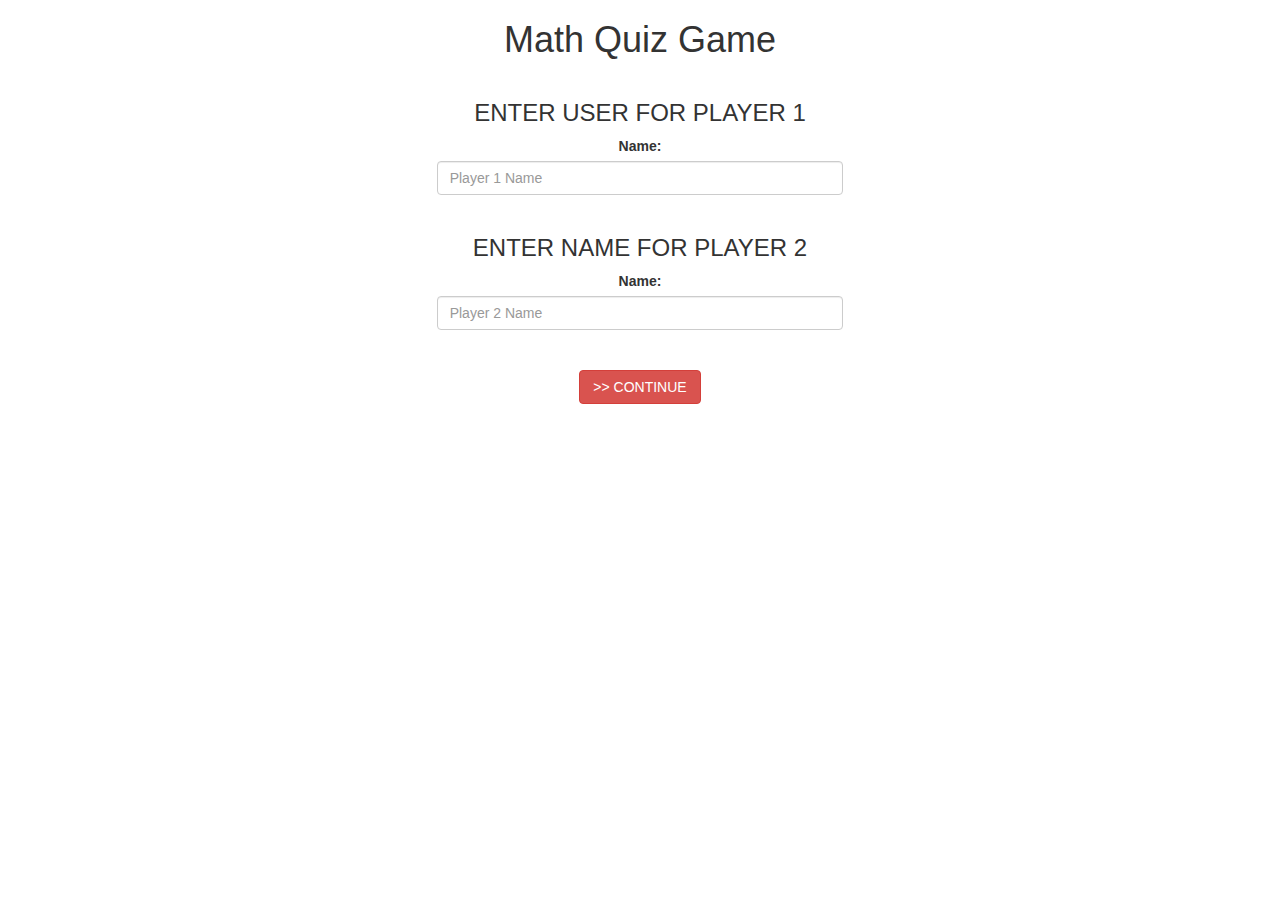
<file: index.html>
<!DOCTYPE html>
<html>
<head>
	<title>Math Quiz Game</title>

<meta name="viewport" content="width=device-width, initial-scale=1">
<link rel="stylesheet" href="https://maxcdn.bootstrapcdn.com/bootstrap/3.4.0/css/bootstrap.min.css">
<script src="https://ajax.googleapis.com/ajax/libs/jquery/3.4.1/jquery.min.js"></script>
<script src="https://maxcdn.bootstrapcdn.com/bootstrap/3.4.0/js/bootstrap.min.js"></script>

<link rel="stylesheet" type="text/css" href="game.css">

<script src="game_login.js"></script>
</head>
<body>

<center>
	<h1>Math Quiz Game</h1>

	<div class="col-lg-4 col-sm-8 col-xs-11 login_div1">
		<h3 >ENTER USER FOR PLAYER 1</h3>
		<label >Name:</label>
		 <input type="text" id="player1_name_input" class="form-control" placeholder="Player 1 Name">

		 <br>
	
		 <h3 >ENTER NAME FOR PLAYER 2</h3>
		  <label >Name:</label>
		 <input type="text" id="player2_name_input" class="form-control" placeholder="Player 2 Name">
		<br>
	
	    <br>
		<button style="width:30%" class="btn btn-danger" onclick="addUser()"> >> CONTINUE  </button>
	</div>
</center>

</body>
</html>
</file>
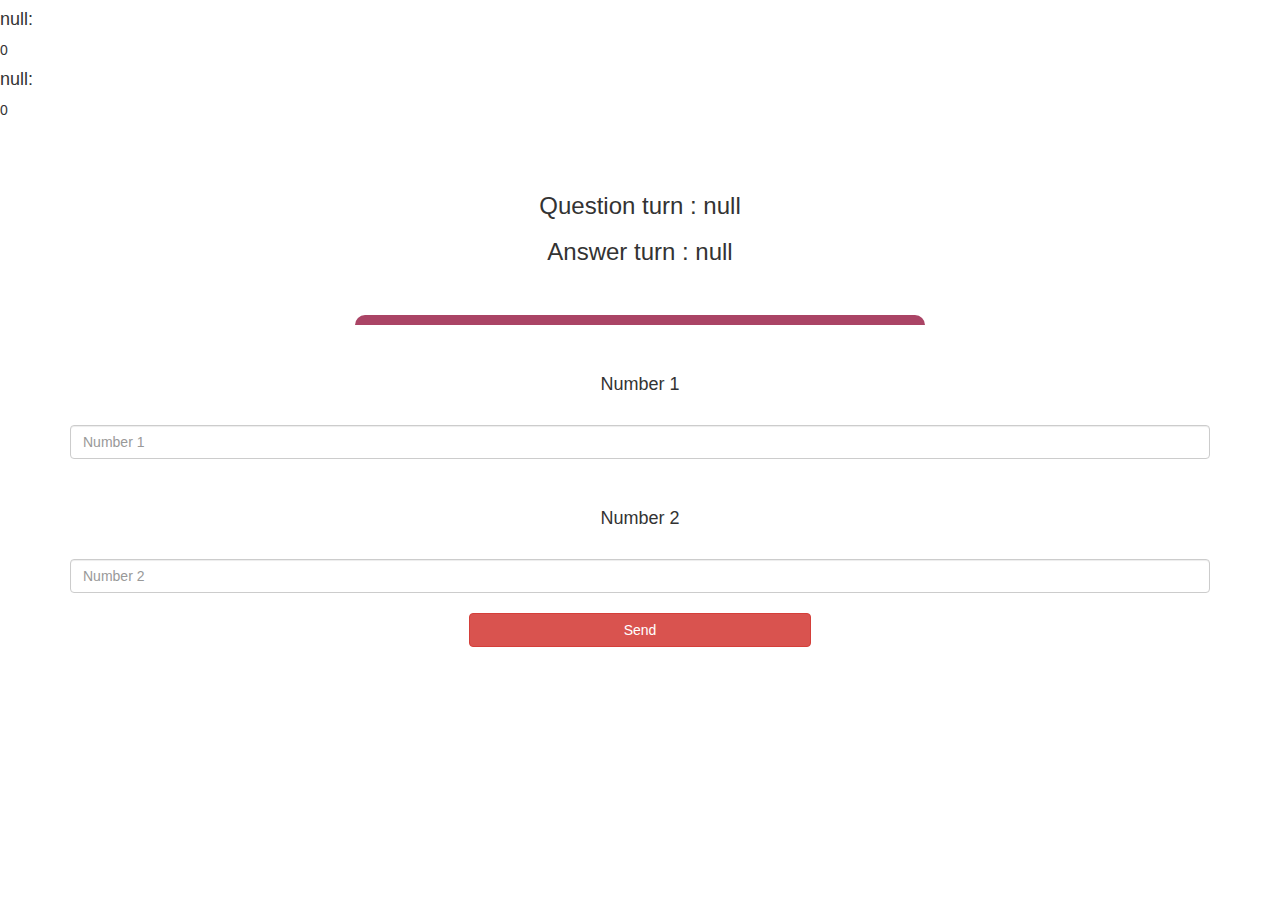
<file: game_page.html>
<html>
<head>
	<title>The Math Quiz</title>

<meta name="viewport" content="width=device-width, initial-scale=1">
<link rel="stylesheet" href="https://maxcdn.bootstrapcdn.com/bootstrap/3.4.0/css/bootstrap.min.css">
<script src="https://ajax.googleapis.com/ajax/libs/jquery/3.4.1/jquery.min.js"></script>
<script src="https://maxcdn.bootstrapcdn.com/bootstrap/3.4.0/js/bootstrap.min.js"></script>
<link rel="stylesheet" type="text/css" href="game.css">
</head>
<body>

<h4 id="player1_name"></h4> <span id="player1_score"></span>
<br>
<h4 id="player2_name"></h4> <span id="player2_score"></span>

<div class="container">
	<center>
		<h2 style="color: white;">The Math Quiz Game!!</h2>
		<h3 id="player_question"></h3>
		<h3 id="player_answer"></h3>
		<br>
		<br>
		<div id="output" class="col-lg-6"></div>
		<br>
		<h4>Number 1</h4>
		<br>
		<input type="text" class="form-control" id="number1" placeholder="Number 1">
		<br>
		<br>
		<h4>Number 2</h4>
		<br>
		<input type="text" class="form-control" id="number2" placeholder="Number 2">
		<br>
		<button onclick="send()" class="btn btn-danger" style="width: 30%;">Send</button>
		
	
	</center>
</div>

<script src="game_page.js"></script>
</body>
</html>
</file>
<file: game.css>
body
{
	background: url(https://images4.newscred.com/Zz1kNmFkYmFmNzhlNGIxMWViYTU1ZDFmYjg0ZWI5MTc4Zg==);
}

	.login_div1 , .login_div2
	{
		background: url(https://codecanyon.img.customer.envatousercontent.com/files/382231196/preview.jpg?auto=compress%2Cformat&q=80&fit=crop&crop=top&max-h=8000&max-w=590&s=480d1dc02ad251141e3db927eb2e1759);
		padding: 10px;
		float: none;
		border-radius: 15px;
	}


#player1 , #player2
{
	display: inline-block;
	margin-left: 10px;
	width: 80%;
}
#word
{
	width: 60%;
}
#word_display
{
	letter-spacing: 5px;
}
#output
{
background: white;
border-radius: 10px;
border-top: 10px solid #AA4465;
padding: 10px;
float: none;
text-align: left;
}
</file>
